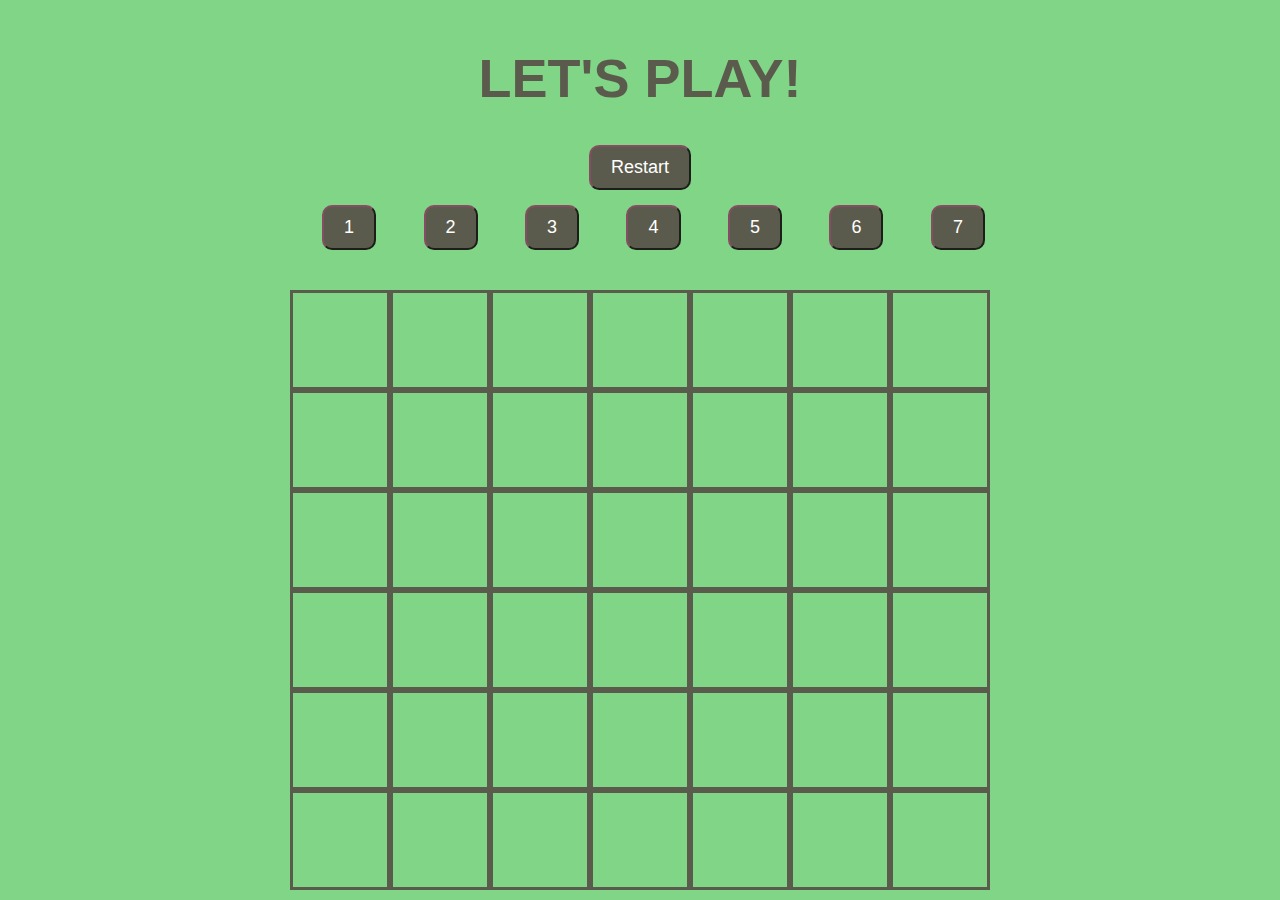
<file: connect4/index.html>
<!DOCTYPE html>
<html lang="en">
<head>
    <meta charset="UTF-8">
    <meta http-equiv="X-UA-Compatible" content="IE=edge">
    <meta name="viewport" content="width=device-width, initial-scale=1.0">
    <title>Connect 4</title>
    <link rel="stylesheet" href="connect4.css">
    
</head>
<body>
    <div class="container">
        <h1 id="playText">Lets play</h1>
        <button id = "restartBtn">Restart</button>
        <div id = "columns">
            <button class="col" id = "col1">1</button>
            <button class="col" id = "col2">2</button>
            <button class="col" id = "col3">3</button>
            <button class="col" id = "col4">4</button>
            <button class="col" id = "col5">5</button>
            <button class="col" id = "col6">6</button>
            <button class="col" id = "col7">7</button>
        </div>
        <div id="gameboard">
            <div class="box" id="0"></div>
            <div class="box" id="1"></div>
            <div class="box" id="2"></div>
            <div class="box" id="3"></div>
            <div class="box" id="4"></div>
            <div class="box" id="5"></div>
            <div class="box" id="6"></div>
            <div class="box" id="7"></div>
            <div class="box" id="8"></div>
            <div class="box" id="9"></div>
            <div class="box" id="10"></div>
            <div class="box" id="11"></div>
            <div class="box" id="12"></div>
            <div class="box" id="13"></div>
            <div class="box" id="14"></div>
            <div class="box" id="15"></div>
            <div class="box" id="16"></div>
            <div class="box" id="17"></div>
            <div class="box" id="18"></div>
            <div class="box" id="19"></div>
            <div class="box" id="20"></div>
            <div class="box" id="21"></div>
            <div class="box" id="22"></div>
            <div class="box" id="23"></div>
            <div class="box" id="24"></div>
            <div class="box" id="25"></div>
            <div class="box" id="26"></div>
            <div class="box" id="27"></div>
            <div class="box" id="28"></div>
            <div class="box" id="29"></div>
            <div class="box" id="30"></div>
            <div class="box" id="31"></div>
            <div class="box" id="32"></div>
            <div class="box" id="33"></div>
            <div class="box" id="34"></div>
            <div class="box" id="35"></div>
            <div class="box" id="36"></div>
            <div class="box" id="37"></div>
            <div class="box" id="38"></div>
            <div class="box" id="39"></div>
            <div class="box" id="40"></div>
            <div class="box" id="41"></div>
        </div>
    </div>
    <script src="connect4.js"></script>
</body>
</html>
</file>
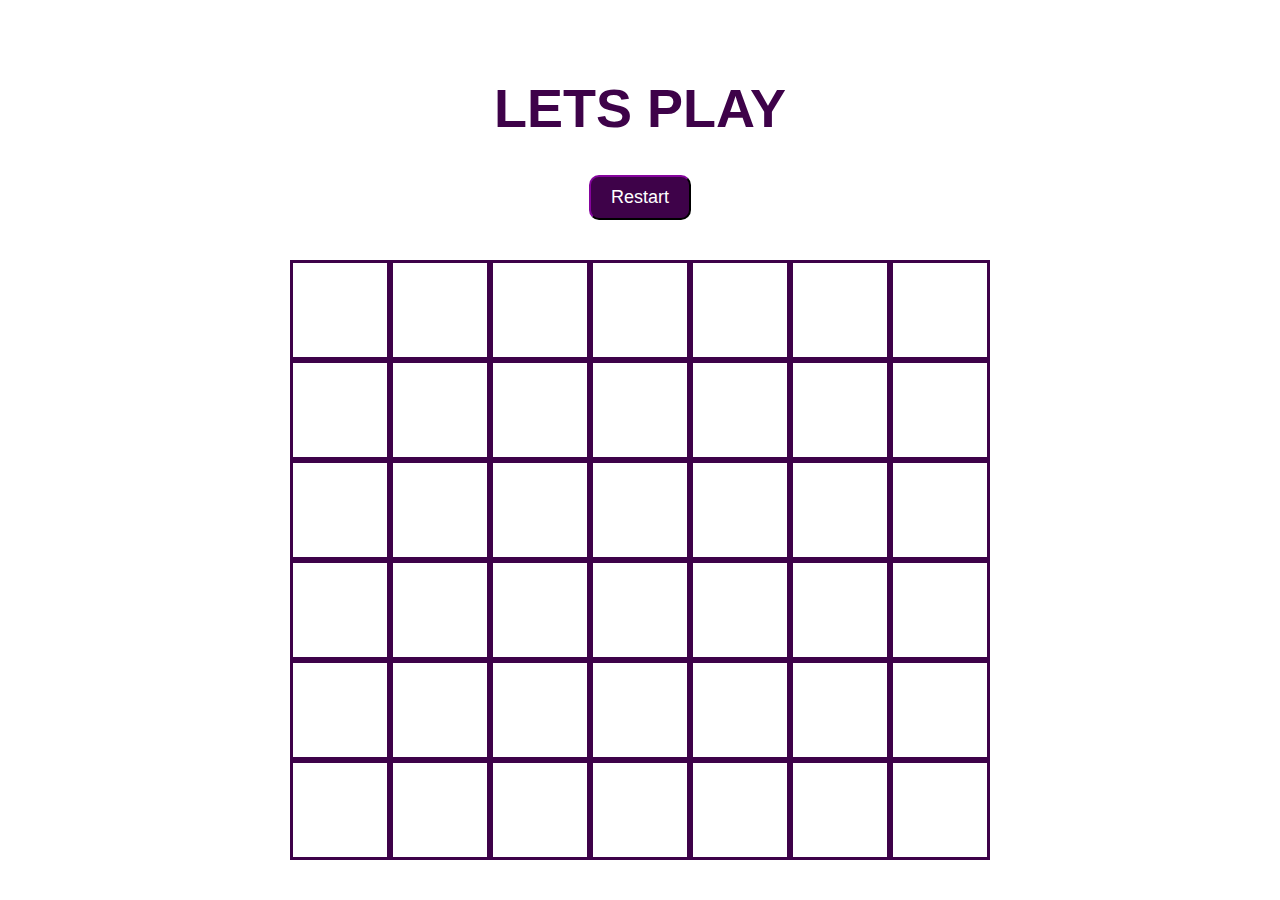
<file: maze/index.html>
<!DOCTYPE html>
<html lang="en">
<head>
    <meta charset="UTF-8">
    <meta http-equiv="X-UA-Compatible" content="IE=edge">
    <meta name="viewport" content="width=device-width, initial-scale=1.0">
    <title>Maze</title>
    <link rel="stylesheet" href="maze.css">
    
</head>
<body>
    <div class="container">
        <h1 id="playText">Lets play</h1>
        <button id = "restartBtn">Restart</button>
        <div id="gameboard">
            <div class="box" id="0"></div>
            <div class="box" id="1"></div>
            <div class="box" id="2"></div>
            <div class="box" id="3"></div>
            <div class="box" id="4"></div>
            <div class="box" id="5"></div>
            <div class="box" id="6"></div>
            <div class="box" id="7"></div>
            <div class="box" id="8"></div>
            <div class="box" id="9"></div>
            <div class="box" id="10"></div>
            <div class="box" id="11"></div>
            <div class="box" id="12"></div>
            <div class="box" id="13"></div>
            <div class="box" id="14"></div>
            <div class="box" id="15"></div>
            <div class="box" id="16"></div>
            <div class="box" id="17"></div>
            <div class="box" id="18"></div>
            <div class="box" id="19"></div>
            <div class="box" id="20"></div>
            <div class="box" id="21"></div>
            <div class="box" id="22"></div>
            <div class="box" id="23"></div>
            <div class="box" id="24"></div>
            <div class="box" id="25"></div>
            <div class="box" id="26"></div>
            <div class="box" id="27"></div>
            <div class="box" id="28"></div>
            <div class="box" id="29"></div>
            <div class="box" id="30"></div>
            <div class="box" id="31"></div>
            <div class="box" id="32"></div>
            <div class="box" id="33"></div>
            <div class="box" id="34"></div>
            <div class="box" id="35"></div>
            <div class="box" id="36"></div>
            <div class="box" id="37"></div>
            <div class="box" id="38"></div>
            <div class="box" id="39"></div>
            <div class="box" id="40"></div>
            <div class="box" id="41"></div>
        </div>
    </div>
    <script src="maze.js"></script>
</body>
</html>
</file>
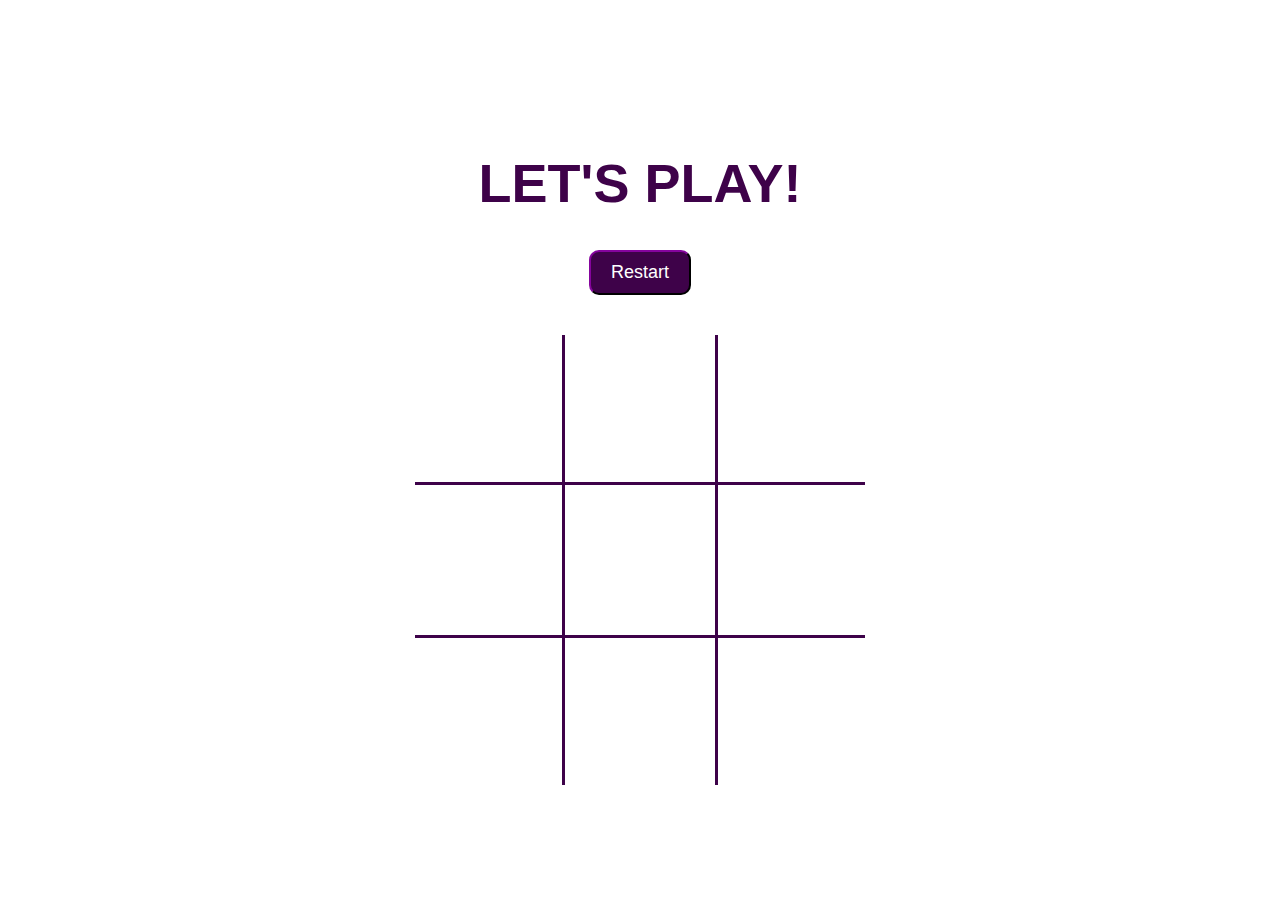
<file: tictactoe/index.html>
<!DOCTYPE html>
<html lang="en">
<head>
    <meta charset="UTF-8">
    <meta http-equiv="X-UA-Compatible" content="IE=edge">
    <meta name="viewport" content="width=device-width, initial-scale=1.0">
    <title>Tic Tac Toe</title>
    <link rel="stylesheet" href="app.css">
    
</head>
<body>
    <div class="container">
        <h1 id="playText">Lets play</h1>
        <button id = "restartBtn">Restart</button>
        <div id="gameboard">
            <div class="box" id="0"></div>
            <div class="box" id="1"></div>
            <div class="box" id="2"></div>
            <div class="box" id="3"></div>
            <div class="box" id="4"></div>
            <div class="box" id="5"></div>
            <div class="box" id="6"></div>
            <div class="box" id="7"></div>
            <div class="box" id="8"></div>
        </div>
    </div>
    <script src="app.js"></script>
</body>
</html>
</file>
<file: connect4/connect4.css>
:root {
    --blue: #492132ad;
}

body {
    margin: 0;
    padding: 0;
    color: var(--blue);
    font-family: sans-serif;
    background-color: #3abe45a4;
}

* {
    box-sizing: border-box;

}

h1 {
    font-size: 54px;
    text-transform: uppercase;

}

.container {
    padding: 40px;
    height: 100vh;
    display: flex;
    justify-content: center;
    align-items: center;
    flex-direction: column;
}

#gameboard {
    width: 700px;
    display: flex;
    flex-wrap: wrap;
    margin-top: 40px;
}

.box {
    height: 100px;
    width: 100px;
    display: flex;
    justify-content: center;
    align-items: center;
    color: var(--blue); 
    font-size: 125px;
}

button {
    padding: 10px 20px;
    border-radius: 10px;
    background-color: var(--blue);
    color: white;
    border-color: var(--blue);
    font-size: 18px;
    transition: 200ms transform;

}

button:hover {
    cursor: pointer;
    transform: translateY(-2px);
}

.col {
    margin-left: 35px;
    margin-right: 8px;
    margin-top: 15px;
}
</file>
<file: maze/maze.css>
:root {
    --purple: #3e0249;
}

body {
    margin: 0;
    padding: 0;
    color: var(--purple);
    font-family: sans-serif;
}

* {
    box-sizing: border-box;

}

h1 {
    font-size: 54px;
    text-transform: uppercase;

}

.container {
    padding: 40px;
    height: 100vh;
    display: flex;
    justify-content: center;
    align-items: center;
    flex-direction: column;
}

#gameboard {
    width: 700px;
    display: flex;
    flex-wrap: wrap;
    margin-top: 40px;
}

.box {
    height: 100px;
    width: 100px;
    display: flex;
    justify-content: center;
    align-items: center;
    color: var(--purple); 
    font-size: 150px;
}

button {
    padding: 10px 20px;
    border-radius: 10px;
    background-color: var(--purple);
    color: white;
    border-color: var(--purple);
    font-size: 18px;
    transition: 200ms transform;

}

button:hover {
    cursor: pointer;
    transform: translateY(-2px);
}
</file>
<file: tictactoe/app.css>
:root {
    --purple: #3e0249;
}

body {
    margin: 0;
    padding: 0;
    color: var(--purple);
    font-family: sans-serif;
}

* {
    box-sizing: border-box;

}

h1 {
    font-size: 54px;
    text-transform: uppercase;

}

.container {
    padding: 40px;
    height: 100vh;
    display: flex;
    justify-content: center;
    align-items: center;
    flex-direction: column;
}

#gameboard {
    width: 450px;
    display: flex;
    flex-wrap: wrap;
    margin-top: 40px;
}

.box {
    height: 150px;
    width: 150px;
    display: flex;
    justify-content: center;
    align-items: center;
    color: var(--purple); 
    font-size: 150px;
}

button {
    padding: 10px 20px;
    border-radius: 10px;
    background-color: var(--purple);
    color: white;
    border-color: var(--purple);
    font-size: 18px;
    transition: 200ms transform;

}

button:hover {
    cursor: pointer;
    transform: translateY(-2px);
}
</file>
